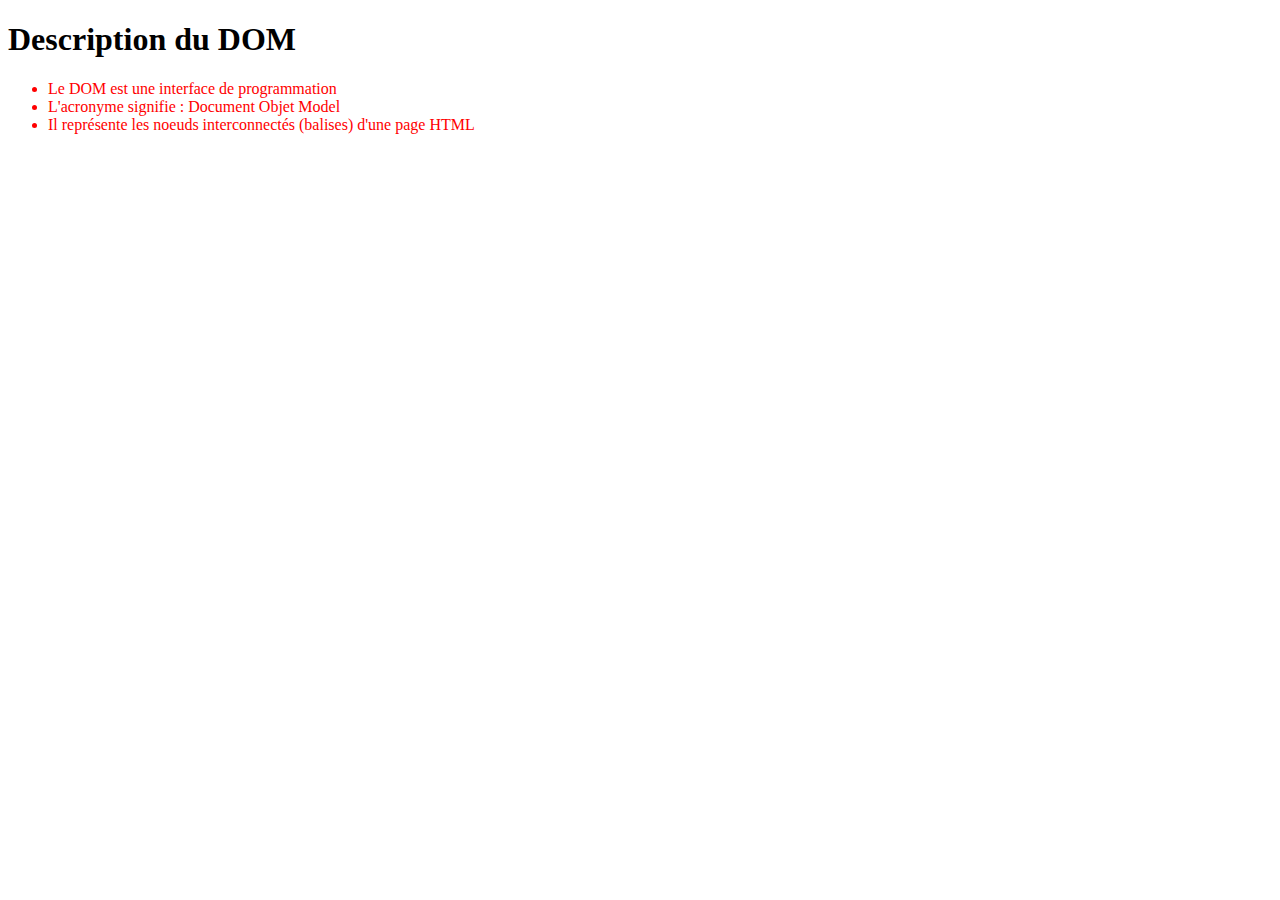
<file: jsdom.html>
<!DOCTYPE html>
<html lang="en">
<head>
    <meta charset="UTF-8">
    <meta http-equiv="X-UA-Compatible" content="IE=edge">
    <meta name="viewport" content="width=device-width, initial-scale=1.0">
    <title>Document</title>
</head>
<body>
    <h1>Description du DOM</h1>
    <ul>
        <li>Le DOM est une interface de programmation</li>
        <li>L'acronyme signifie : Document Objet Model</li>
        <li>Il représente les noeuds interconnectés (balises) d'une page HTML</li>

    </ul>
    <script>
        let list = document.querySelector("ul") //permet de pointer le 1er selector
        let listElements = list.querySelectorAll("li") //permet de pointer tous les éléments de la liste
        console.log("la liste",list) //affiche la liste
        console.log("les élements",listElements)//affiche les éléments de liste
        listElements.forEach(function(element){
            console.dir(element) //La commande console.dir()1 vous permet de consulter les propriétés d'un élément du DOM
            element.style.color = "red"
        })
    </script> 
</body>
</html>
</file>
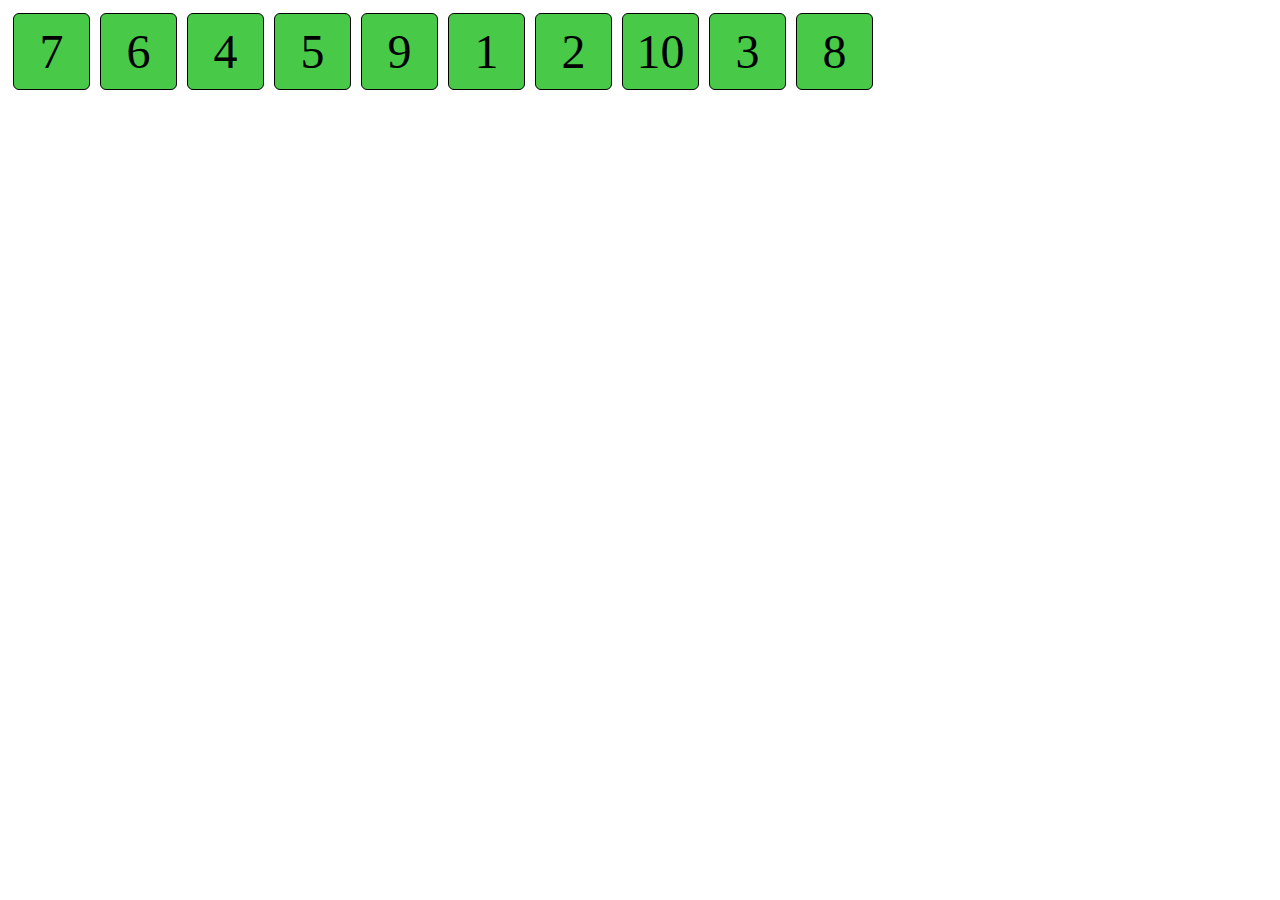
<file: boites/boite.html>
<!DOCTYPE html>
<html lang="en">
<head>
    <meta charset="UTF-8">
    <meta http-equiv="X-UA-Compatible" content="IE=edge">
    <meta name="viewport" content="width=device-width, initial-scale=1.0">
    <link rel="stylesheet" href="style.css">
    <title>Document</title>
</head>
<body>
    <div id="board"></div>
    <script>
        console.log("bonjour")
        function shuffleChildren(parent){
            let children = parent.children
            let i = children.length, k , temp
            while(--i > 0){
                k = Math.floor(Math.random() *(i+1))
                temp = children[k]
                children[k] = children[i]
                parent.appendChild(temp)
            }

        }
        function showReaction(type, clickedBox){
            clickedBox.classList.add(type)
            if(type !=="success"){
                setTimeout(function(){
                    clickedBox.classList.remove(type)
                }, 800)

            }
        }

        const box = document.createElement("div") /*createElement permet d'instancier 
        un nouvel objet représenté par la balise div */

        box.classList.add("box") /* Modifie la propriété classLIst(contenant la liste des
        classes css attribuées  à l'élément) pour lui ajouter la classe .box */


        /*A ce moment, un élément DOM nouveau (<div class = "box"></div>) est intancié en
        mémoire mais non présent sur la page. Il faut pour cela, lui faire une place dans 
        le DOM tree. Il faut le placer en enfant de la div #board en ulitsant appenChild() */
        
        const board = document.querySelector("#board") //querySelector() retourne le 1er élément trouvé dans le css
        let nb = 1 /* on déclare une variable nb qui représentera le numéro de la boite qui
                    s'incrémentera en cas de click valide*/


        //   board.appendChild(box) // placement de l'enfant box dans la div #board
        //   box.innerText = 1 // permet d'écrire du texte dans la boite
        //   les 2 lignes du dessus ont été supprimées et sont reprises dans la fonction shuffleChildren

        for (let i = 1;i<=10;i++){ // boucle servant à générer 10 boites
            let newbox = box.cloneNode() //création d'une nouvelle variable (newbox)
            newbox.innerText = i
            board.appendChild(newbox)

        
            newbox.addEventListener("click",function(){ // évènement click
                if(i==nb){ /* vérifie si la boite sur laquelle on clique possède le même 
                    numéro que la variable nb. Si c'est le cas, on ajoute la classe css
                    boxclicked et on incrément nb */

                    newbox.classList.add("boxclicked")

                    /*1)  si nb est = au nombre de boites du jeu, c'est que le dernier
                    click était sur la dernière boite ==> victoire du joueur et il ne
                    faut pas incrémenter nb */ 
                    
                    if (nb == board.children.length){
                        //alert ("Victoire !") /* remplacé par lignes du dessous
                        board.querySelectorAll(".box").forEach(function(box){
                            showReaction("success", box)
                        })
                        }
                        nb++

                    /*2) si le numéro de la boite est sup à nb, c'est que le joueur
                    a cliqué sur une boite trop élevé ==> game over  */
                    }
                    else if (i>nb){

                        /* alert("Erreur recommencez !") remplacée par ligne du dessous*/

                        showReaction("error", newbox) // on utilise new box et non box
                        nb = 1
                        board.querySelectorAll(".boxclicked").forEach(function(clickedBox){
                            clickedBox.classList.remove("boxclicked") /* Lorsque le jeu doit
                            redémarrer de selectionner les boites grisées en passant par 
                            l'élément board puisqu'il les contient
                            La méthode querySelectorAll récupère un tableau d'élément sur lesquels
                            on utilise un forEach permettant de passer chaque élément (représenté par clickedbox)*/
                        })
                    }

                    /*3) Dernière possibilité : le joueur a cliquée sur une boite déjà grisée
                    le jeu ne redémarre pas */

                    else{
                        /* alert("Case déjà cliquée !") remplacée par ligne du dessous */
                        showReaction("notice",newbox)
                    }
                
                //console.log("Boite n°"+ i +" , click !") //affiche dans la console le n° de boite cliquée
                //newbox.classList.add("boxclicked")
                
                })
        }

        /* code remplacé par la fonction shuffleChildren() ligne 14
        let i = board.children.length, k , temp
        while (--i > 0){  // on boucle tant que 1 est oté de i est toujours positif
            // k stocke un nombre aléatoire basé sur i
            k=Math.floor(Math.random() * (i+1))
            //temp pointe temporairement l'élément à la position k dans board
            temp = board.children[k]
            //remplace l'élément à la position k par l'élément à la position i
            board.children[k] = board.children[i]
            // place l'élément k pointé temporairement à la fin du contenu de board
            board.appendChild(temp)

        }*/
        shuffleChildren(board)

    </script>
</body>
</html>
</file>
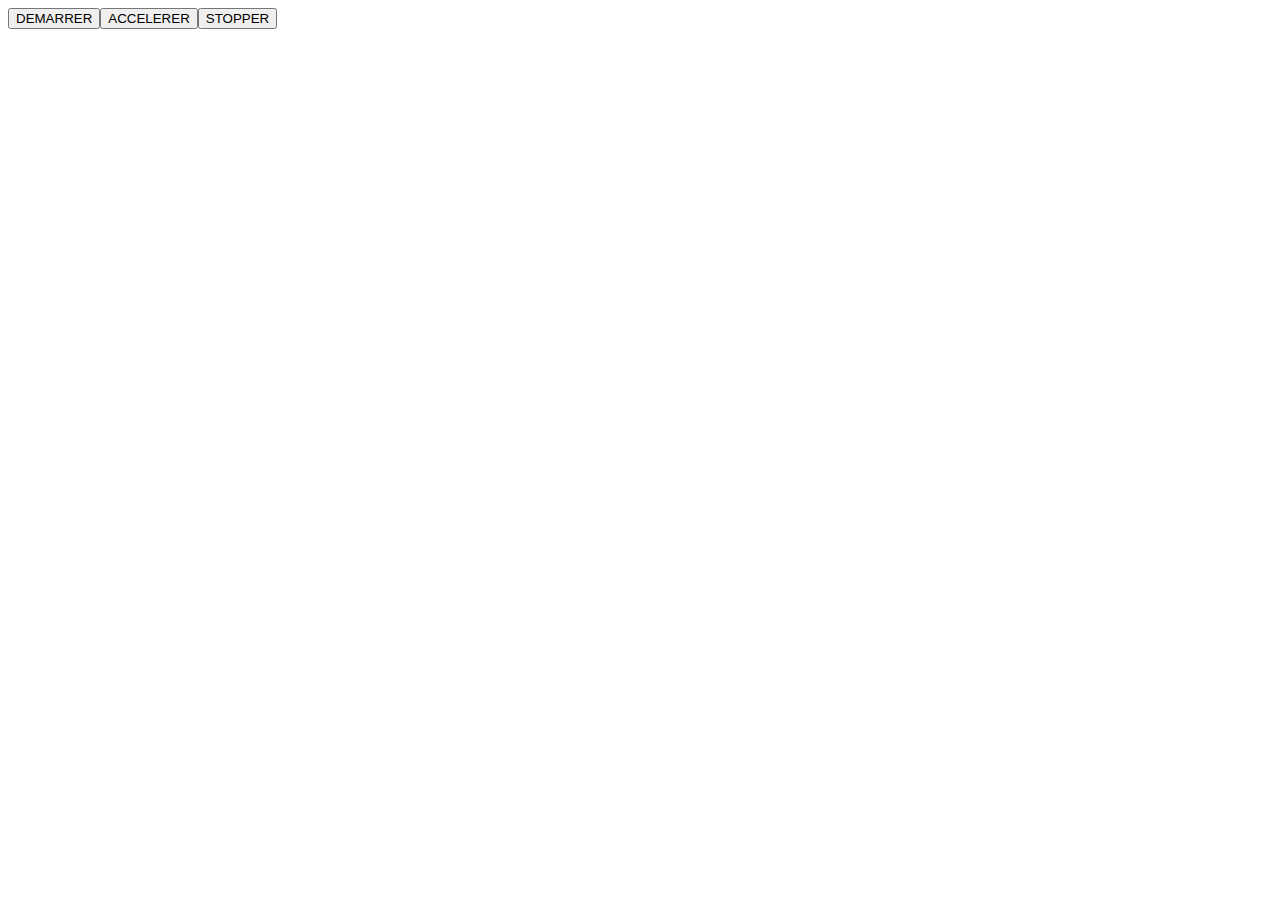
<file: ex13php2/ex13php2.html>
<!DOCTYPE html>
<html lang="en">
<head>
    <meta charset="UTF-8">
    <meta http-equiv="X-UA-Compatible" content="IE=edge">
    <meta name="viewport" content="width=device-width, initial-scale=1.0">
    <title>Document</title>
</head>
<body>
    <script>
        // création de l'objet voiture

        const car = {
            marque : "Peugeot",
            modele : "408",
            porte : 5,
            vitesse : 0,
            statut : false,


        }


        // création bouton Démarrer
        var bouton = document.createElement("BUTTON");  // Créer un élément <button>
        var txt = document.createTextNode("DEMARRER"); // Créer un noeud textuel
        bouton.appendChild(txt);                          // Ajouter le texte au bouton
        document.body.appendChild(bouton);              // Ajoute la balise <button> à la balise <body>
        bouton.addEventListener("click", function() {
            alert("Vous avez démarré");
            statut = true;
            vitesse = 0;
            alert(statut);
            alert("vitesse : "+vitesse);
        });




        // création bouton ACCELERER
        
        var bouton1 = document.createElement("BUTTON");  // Créer un élément <button>
        var txt1 = document.createTextNode("ACCELERER"); // Créer un noeud textuel
        bouton1.appendChild(txt1);                          // Ajouter le texte au bouton
        document.body.appendChild(bouton1);              // Ajoute la balise <button> à la balise <body>
        bouton1.addEventListener("click", function() {
            alert("Vous accéler de 10 Km/H");
            vitesse = vitesse +10;
            alert("vitesse : "+vitesse);
        });

        // création bouton STOPPER
        var bouton2 = document.createElement("BUTTON");  // Créer un élément <button>
        var txt2 = document.createTextNode("STOPPER"); // Créer un noeud textuel
        bouton2.appendChild(txt2);                          // Ajouter le texte au bouton
        document.body.appendChild(bouton2);              // Ajoute la balise <button> à la balise <body>
        bouton2.addEventListener("click", function() {
            alert("Vous stoppez");
            vitesse = 0;
            statut = false;
            alert("vitesse : "+vitesse);
            alert(statut);
        
        });
    </script>
</body>
</html>
</file>
<file: boites/style.css>
#board{
    display: flex;
    flex-wrap: wrap;
}
.box{
    width: 75px;
    height: 75px;
    border: 1px solid black;
    background-color: #48ca48;
    font-size: 3em;
    text-align: center;
    line-height: 75px;
    margin: 5px;
    animation: appear 1s;
    border-radius: 6px;
    cursor: pointer; /* rajout : permet de voir la main (pointeur) sur la case survolée*/
    transition: background-color 0.8s, color 0.8s, transform 0.8s; /*rajout : effets couleurs et temps d'attente*/

}
.boxclicked{
    background-color: gray;
    color: #aaa;
    transform: scale(.8); /* rajout : affiche les cases à 80 % de leur taille */

}
.box.error{color :red; background-color: rgb(122, 98, 98);}
.box.success{color: green; background-color: rgb(104, 224, 104);}
.box.notice{color: blue; background-color:  rgb(119, 119, 231); cursor: not-allowed;}

@keyframes appear{
    from{
        transform: scale(0) rotate(180deg)
    }
    to{
        transform: scale(1) rotate(0deg)
    }
}
</file>
